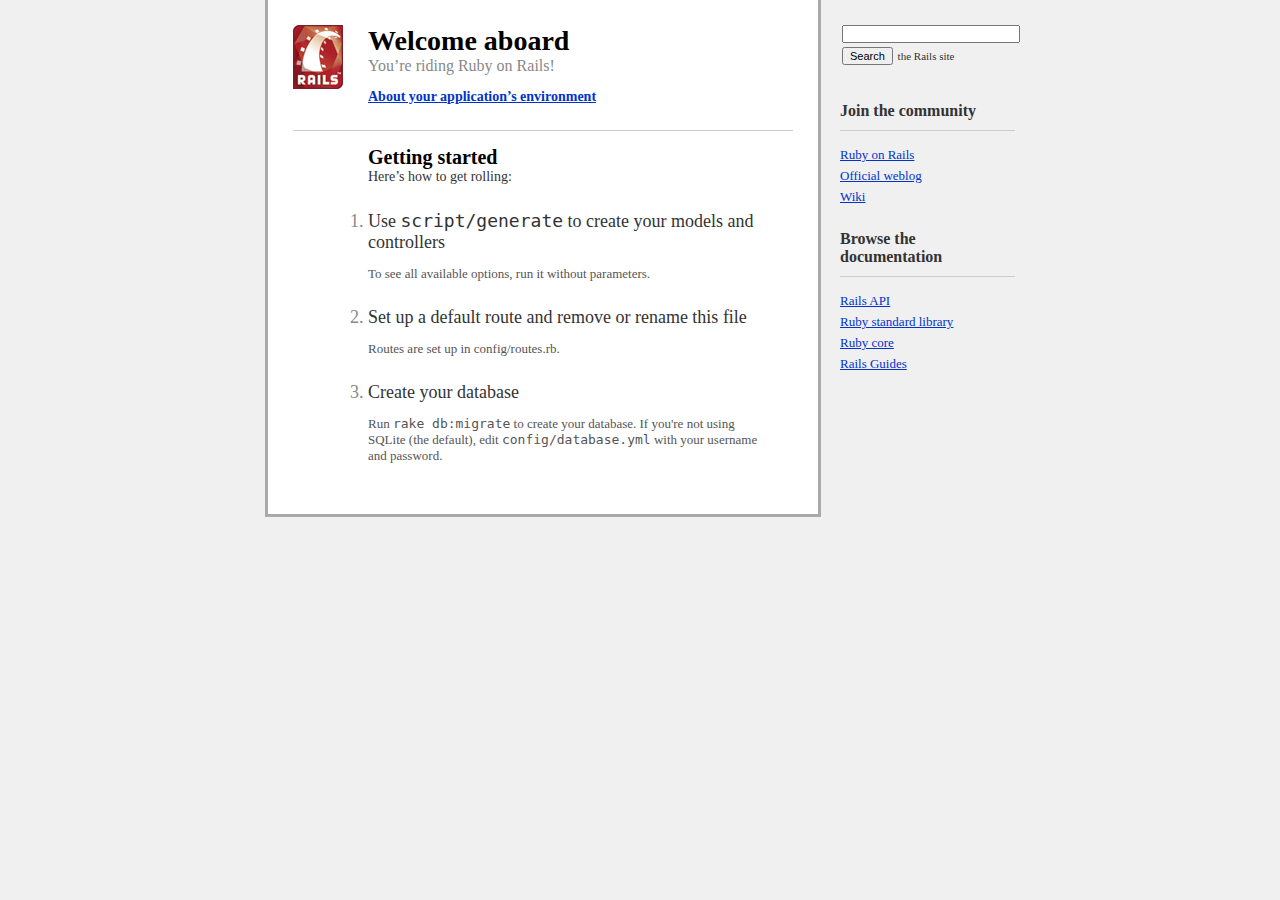
<file: generate/public/index.html>
<!DOCTYPE html PUBLIC "-//W3C//DTD XHTML 1.0 Transitional//EN"
        "http://www.w3.org/TR/xhtml1/DTD/xhtml1-transitional.dtd">
<html>
  <head>
    <meta http-equiv="Content-type" content="text/html; charset=utf-8" />
    <title>Ruby on Rails: Welcome aboard</title>
    <style type="text/css" media="screen">
      body {
        margin: 0;
        margin-bottom: 25px;
        padding: 0;
        background-color: #f0f0f0;
        font-family: "Lucida Grande", "Bitstream Vera Sans", "Verdana";
        font-size: 13px;
        color: #333;
      }
      
      h1 {
        font-size: 28px;
        color: #000;
      }
      
      a  {color: #03c}
      a:hover {
        background-color: #03c;
        color: white;
        text-decoration: none;
      }
      
      
      #page {
        background-color: #f0f0f0;
        width: 750px;
        margin: 0;
        margin-left: auto;
        margin-right: auto;
      }
      
      #content {
        float: left;
        background-color: white;
        border: 3px solid #aaa;
        border-top: none;
        padding: 25px;
        width: 500px;
      }
      
      #sidebar {
        float: right;
        width: 175px;
      }

      #footer {
        clear: both;
      }
      

      #header, #about, #getting-started {
        padding-left: 75px;
        padding-right: 30px;
      }


      #header {
        background-image: url("images/rails.png");
        background-repeat: no-repeat;
        background-position: top left;
        height: 64px;
      }
      #header h1, #header h2 {margin: 0}
      #header h2 {
        color: #888;
        font-weight: normal;
        font-size: 16px;
      }
      
      
      #about h3 {
        margin: 0;
        margin-bottom: 10px;
        font-size: 14px;
      }
      
      #about-content {
        background-color: #ffd;
        border: 1px solid #fc0;
        margin-left: -11px;
      }
      #about-content table {
        margin-top: 10px;
        margin-bottom: 10px;
        font-size: 11px;
        border-collapse: collapse;
      }
      #about-content td {
        padding: 10px;
        padding-top: 3px;
        padding-bottom: 3px;
      }
      #about-content td.name  {color: #555}
      #about-content td.value {color: #000}
      
      #about-content.failure {
        background-color: #fcc;
        border: 1px solid #f00;
      }
      #about-content.failure p {
        margin: 0;
        padding: 10px;
      }
      
      
      #getting-started {
        border-top: 1px solid #ccc;
        margin-top: 25px;
        padding-top: 15px;
      }
      #getting-started h1 {
        margin: 0;
        font-size: 20px;
      }
      #getting-started h2 {
        margin: 0;
        font-size: 14px;
        font-weight: normal;
        color: #333;
        margin-bottom: 25px;
      }
      #getting-started ol {
        margin-left: 0;
        padding-left: 0;
      }
      #getting-started li {
        font-size: 18px;
        color: #888;
        margin-bottom: 25px;
      }
      #getting-started li h2 {
        margin: 0;
        font-weight: normal;
        font-size: 18px;
        color: #333;
      }
      #getting-started li p {
        color: #555;
        font-size: 13px;
      }
      
      
      #search {
        margin: 0;
        padding-top: 10px;
        padding-bottom: 10px;
        font-size: 11px;
      }
      #search input {
        font-size: 11px;
        margin: 2px;
      }
      #search-text {width: 170px}
      
      
      #sidebar ul {
        margin-left: 0;
        padding-left: 0;
      }
      #sidebar ul h3 {
        margin-top: 25px;
        font-size: 16px;
        padding-bottom: 10px;
        border-bottom: 1px solid #ccc;
      }
      #sidebar li {
        list-style-type: none;
      }
      #sidebar ul.links li {
        margin-bottom: 5px;
      }
      
    </style>
    <script type="text/javascript" src="javascripts/prototype.js"></script>
    <script type="text/javascript" src="javascripts/effects.js"></script>
    <script type="text/javascript">
      function about() {
        if (Element.empty('about-content')) {
          new Ajax.Updater('about-content', 'rails/info/properties', {
            method:     'get',
            onFailure:  function() {Element.classNames('about-content').add('failure')},
            onComplete: function() {new Effect.BlindDown('about-content', {duration: 0.25})}
          });
        } else {
          new Effect[Element.visible('about-content') ? 
            'BlindUp' : 'BlindDown']('about-content', {duration: 0.25});
        }
      }
      
      window.onload = function() {
        $('search-text').value = '';
        $('search').onsubmit = function() {
          $('search-text').value = 'site:rubyonrails.org ' + $F('search-text');
        }
      }
    </script>
  </head>
  <body>
    <div id="page">
      <div id="sidebar">
        <ul id="sidebar-items">
          <li>
            <form id="search" action="http://www.google.com/search" method="get">
              <input type="hidden" name="hl" value="en" />
              <input type="text" id="search-text" name="q" value="site:rubyonrails.org " />
              <input type="submit" value="Search" /> the Rails site
            </form>
          </li>
        
          <li>
            <h3>Join the community</h3>
            <ul class="links">
              <li><a href="http://www.rubyonrails.org/">Ruby on Rails</a></li>
              <li><a href="http://weblog.rubyonrails.org/">Official weblog</a></li>
              <li><a href="http://wiki.rubyonrails.org/">Wiki</a></li>
            </ul>
          </li>
          
          <li>
            <h3>Browse the documentation</h3>
            <ul class="links">
              <li><a href="http://api.rubyonrails.org/">Rails API</a></li>
              <li><a href="http://stdlib.rubyonrails.org/">Ruby standard library</a></li>
              <li><a href="http://corelib.rubyonrails.org/">Ruby core</a></li>
              <li><a href="http://guides.rubyonrails.org/">Rails Guides</a></li>
            </ul>
          </li>
        </ul>
      </div>

      <div id="content">
        <div id="header">
          <h1>Welcome aboard</h1>
          <h2>You&rsquo;re riding Ruby on Rails!</h2>
        </div>

        <div id="about">
          <h3><a href="rails/info/properties" onclick="about(); return false">About your application&rsquo;s environment</a></h3>
          <div id="about-content" style="display: none"></div>
        </div>
        
        <div id="getting-started">
          <h1>Getting started</h1>
          <h2>Here&rsquo;s how to get rolling:</h2>
          
          <ol>          
            <li>
              <h2>Use <tt>script/generate</tt> to create your models and controllers</h2>
              <p>To see all available options, run it without parameters.</p>
            </li>
            
            <li>
              <h2>Set up a default route and remove or rename this file</h2>
              <p>Routes are set up in config/routes.rb.</p>
            </li>

            <li>
              <h2>Create your database</h2>
              <p>Run <tt>rake db:migrate</tt> to create your database. If you're not using SQLite (the default), edit <tt>config/database.yml</tt> with your username and password.</p>
            </li>
          </ol>
        </div>
      </div>
      
      <div id="footer">&nbsp;</div>
    </div>
  </body>
</html>
</file>
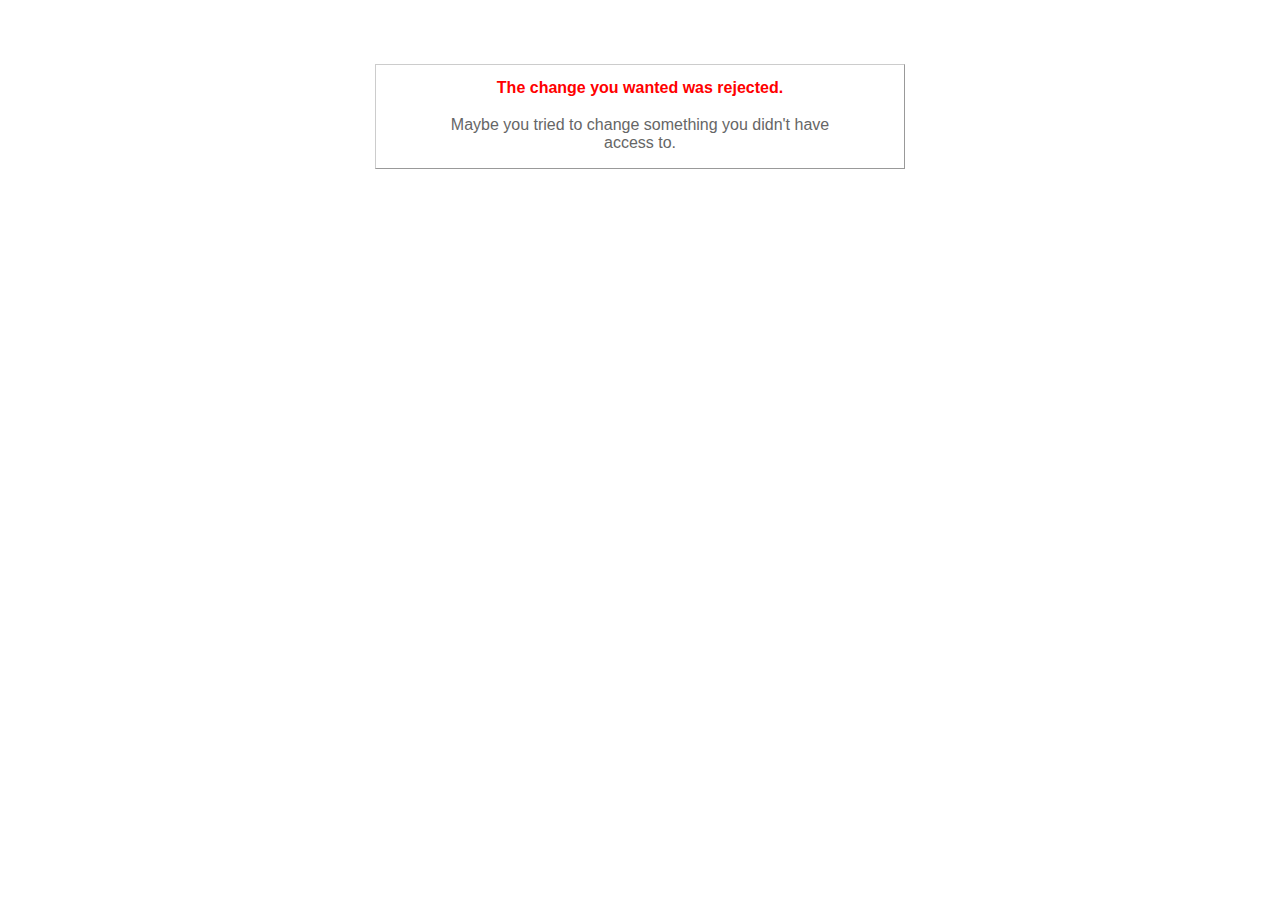
<file: public/422.html>
<!DOCTYPE html PUBLIC "-//W3C//DTD XHTML 1.0 Transitional//EN"
       "http://www.w3.org/TR/xhtml1/DTD/xhtml1-transitional.dtd">

<html xmlns="http://www.w3.org/1999/xhtml" xml:lang="en" lang="en">

<head>
  <meta http-equiv="content-type" content="text/html; charset=UTF-8" />
  <title>The change you wanted was rejected (422)</title>
	<style type="text/css">
		body { background-color: #fff; color: #666; text-align: center; font-family: arial, sans-serif; }
		div.dialog {
			width: 25em;
			padding: 0 4em;
			margin: 4em auto 0 auto;
			border: 1px solid #ccc;
			border-right-color: #999;
			border-bottom-color: #999;
		}
		h1 { font-size: 100%; color: #f00; line-height: 1.5em; }
	</style>
</head>

<body>
  <!-- This file lives in public/422.html -->
  <div class="dialog">
    <h1>The change you wanted was rejected.</h1>
    <p>Maybe you tried to change something you didn't have access to.</p>
  </div>
</body>
</html>
</file>
